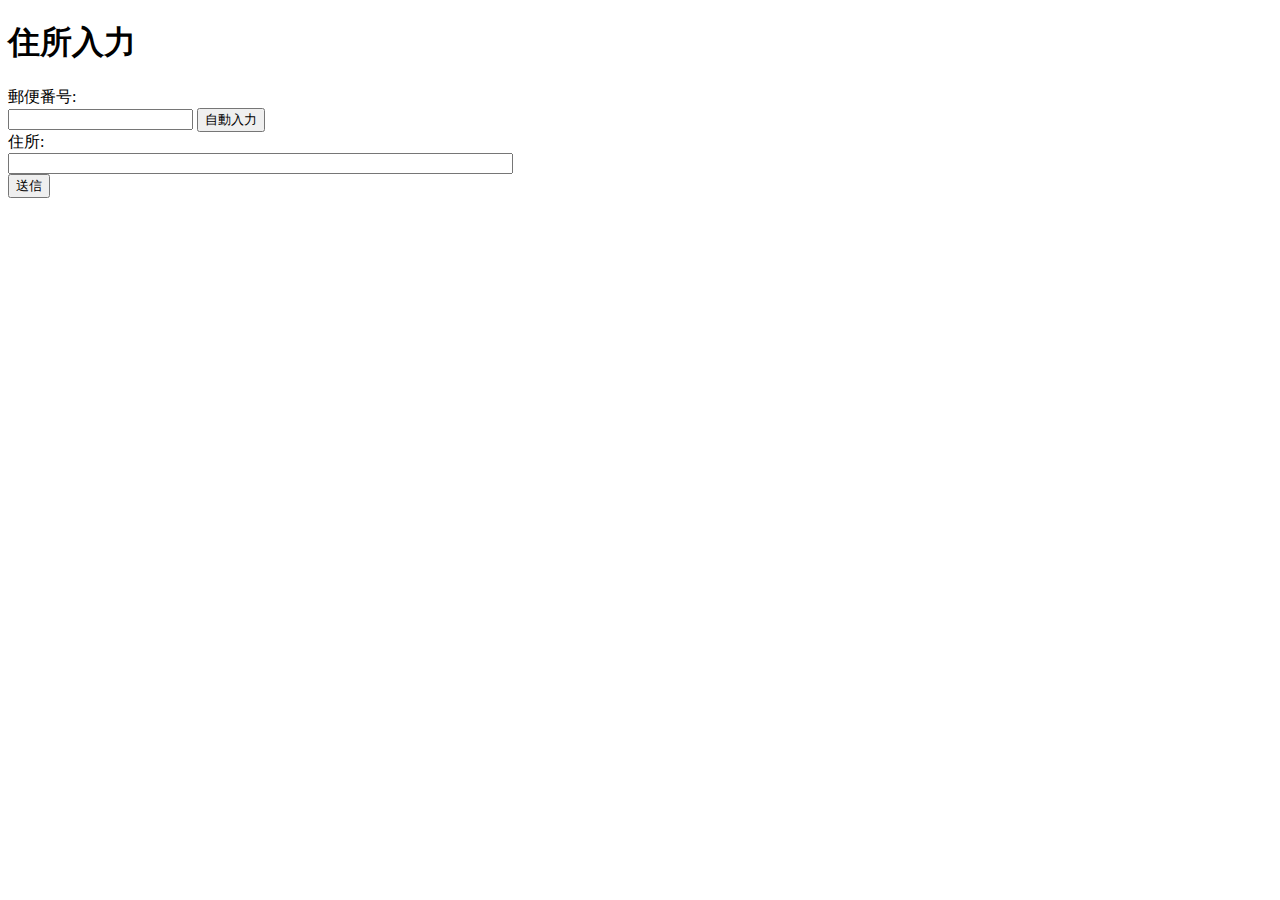
<file: python/Flask/src/ch5/zip-form.html>
<!DOCTYPE html>
<html><body><h1>住所入力</h1>
  <!-- 住所入力フォーム --- (*1) -->
  <div><form>
    郵便番号: <br>
    <input type="text" name="zip" id="zip">
    <input type="button" value="自動入力" id="zipBtn"><br>
    住所: <br>
    <input type="text" name="addr" id="addr" size="60"><br>
    <input type="submit" value="送信">
  </form></div>
  <!-- jQueryの取り込み --- (*2) -->
  <script src="https://ajax.aspnetcdn.com/ajax/jQuery/jquery-3.4.1.min.js"></script>
  <script>
    // 郵便番号APIで住所を得る --- (*3)
    const API = "/api?q="
    const zipBtn = document.querySelector('#zipBtn')
    const zip = document.querySelector('#zip')
    const addr = document.querySelector('#addr')
    // ボタンを押した時の動作 --- (*4)
    zipBtn.onclick = function () {
      const q = zip.value.replace('-', '')
      addr.value = '' // 住所入力ボックスを空にしておく
      jQuery.get(API + q, {}, gotAddress, 'json')
    }
    // APIからの応答を得た時の動作 --- (*5)
    function gotAddress(data) {
      if (data.length == 0) return
      if (addr.value == '') { // 空であれば住所を設定
        addr.value = data[0]
      }
    }
  </script>
</body></html>
</file>
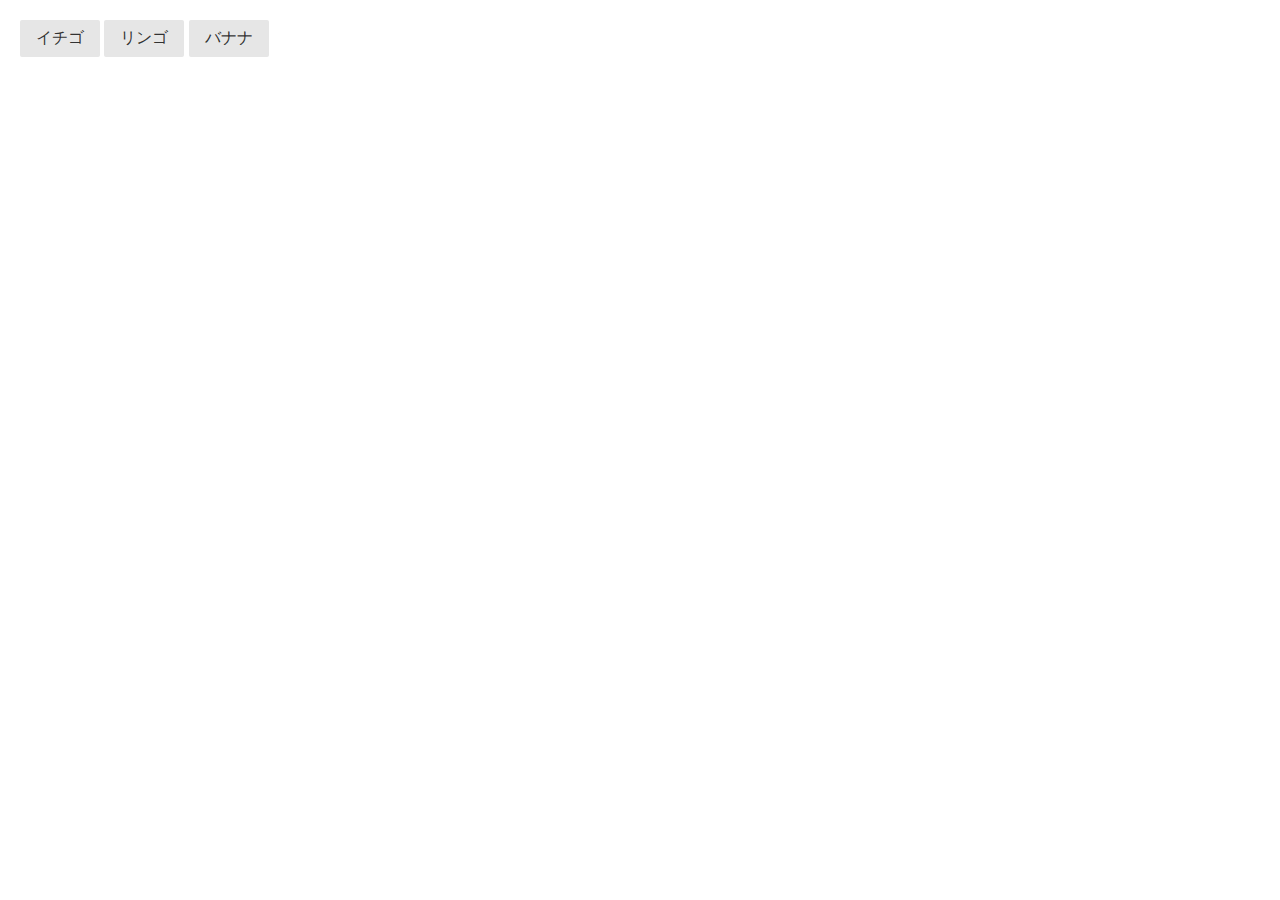
<file: python/Flask/src/ch3/css/a_button.html>
<!DOCTYPE html>
<html><head><meta charset="UTF-8">
    <meta name="viewport"
      content="width=device-width, initial-scale=1">
    <link rel="stylesheet" href="pure-min.css">
</head><body>
    <div style="padding:20px;">
      <a class="pure-button" href="#">イチゴ</a>
      <a class="pure-button" href="#">リンゴ</a>
      <a class="pure-button" href="#">バナナ</a>
    </div>
</body></html>
</file>
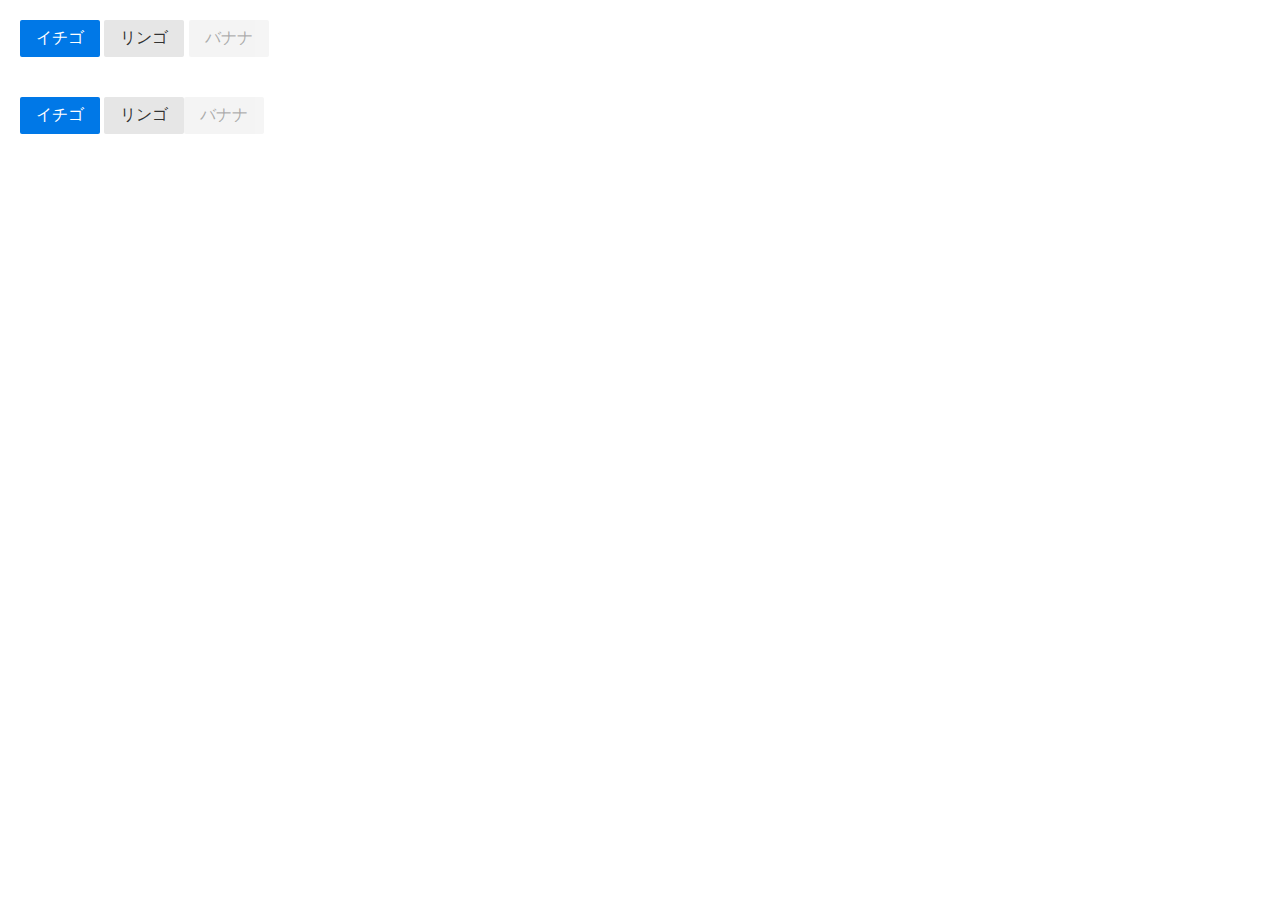
<file: python/Flask/src/ch3/css/buttons.html>
<!DOCTYPE html>
<html><head><meta charset="UTF-8">
    <meta name="viewport"
      content="width=device-width, initial-scale=1">
    <link rel="stylesheet" href="pure-min.css">
</head><body>
    <!-- aタグでボタン -->
    <div style="padding:20px;">
      <a class="pure-button pure-button-primary"
         href="#">イチゴ</a>
      <a class="pure-button"
         href="#">リンゴ</a>
      <a class="pure-button pure-button-disabled"
         href="#">バナナ</a>
    </div>
    <!-- buttonタグを使う場合 -->
    <div style="padding:20px;">
      <button class="pure-button pure-button-primary">
        イチゴ</button>
      <button class="pure-button">
        リンゴ</a>
      <button class="pure-button" disabled>
        バナナ</a>
    </div>
</body></html>
</file>
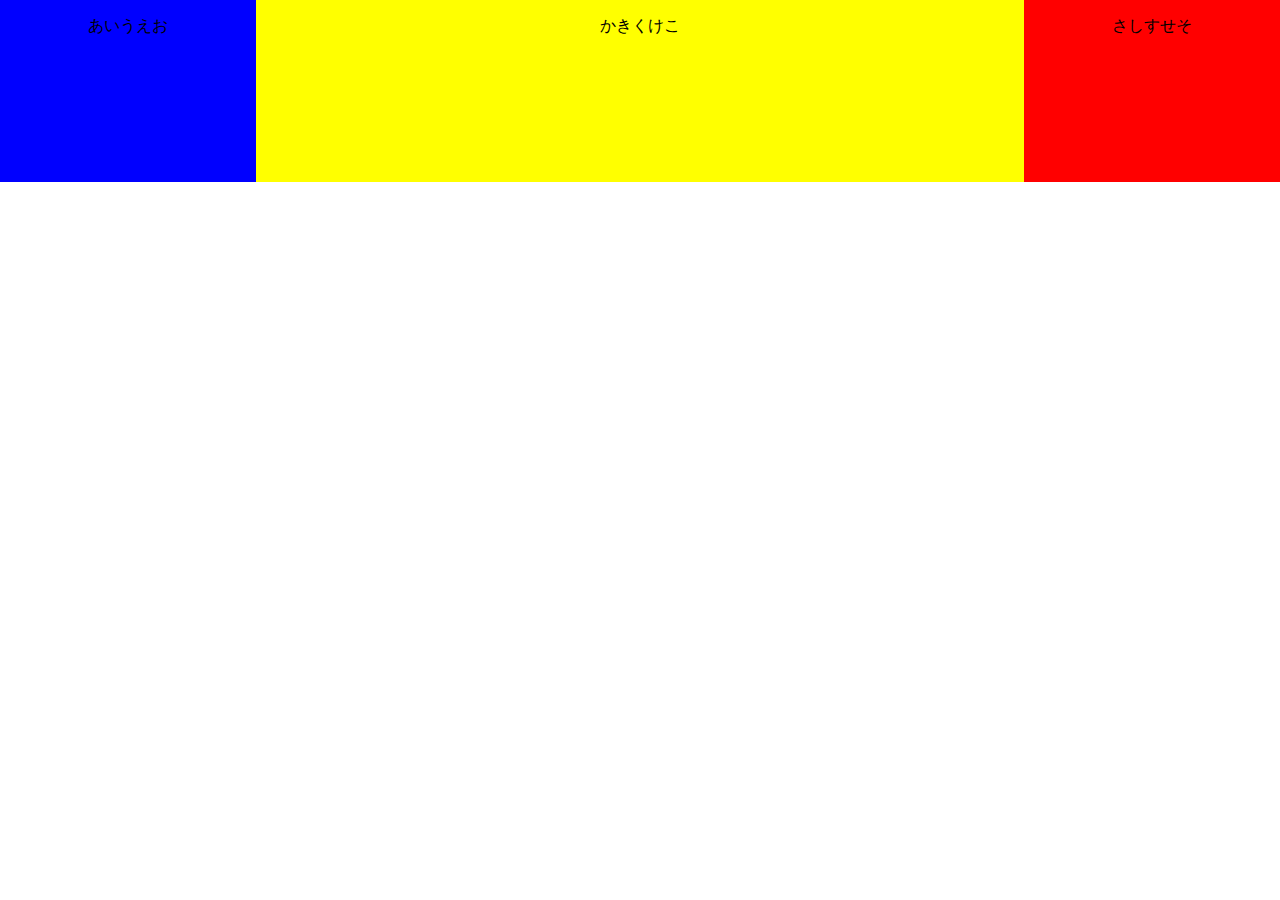
<file: python/Flask/src/ch3/css/grid-res.html>
<!DOCTYPE html>
<html><head><meta charset="UTF-8">
  <meta name="viewport"
     content="width=device-width, initial-scale=1">
  <link rel="stylesheet" href="pure-min.css">
  <link rel="stylesheet" href="grids-responsive-min.css">
  <style>
  .blue { background-color: blue; }
  .yellow { background-color: yellow; }
  .red { background-color: red; }
  p { text-align: center; height: 150px; }
  </style>
</head><body>

<div class="pure-g">
  <div class="blue pure-u-1 pure-u-md-1-5">
    <p>あいうえお</p>
  </div>
  <div class="yellow pure-u-1 pure-u-md-3-5">
    <p>かきくけこ</p>
  </div>
  <div class="red pure-u-1 pure-u-md-1-5">
    <p>さしすせそ</p>
  </div>
</div>

</body></html>
</file>
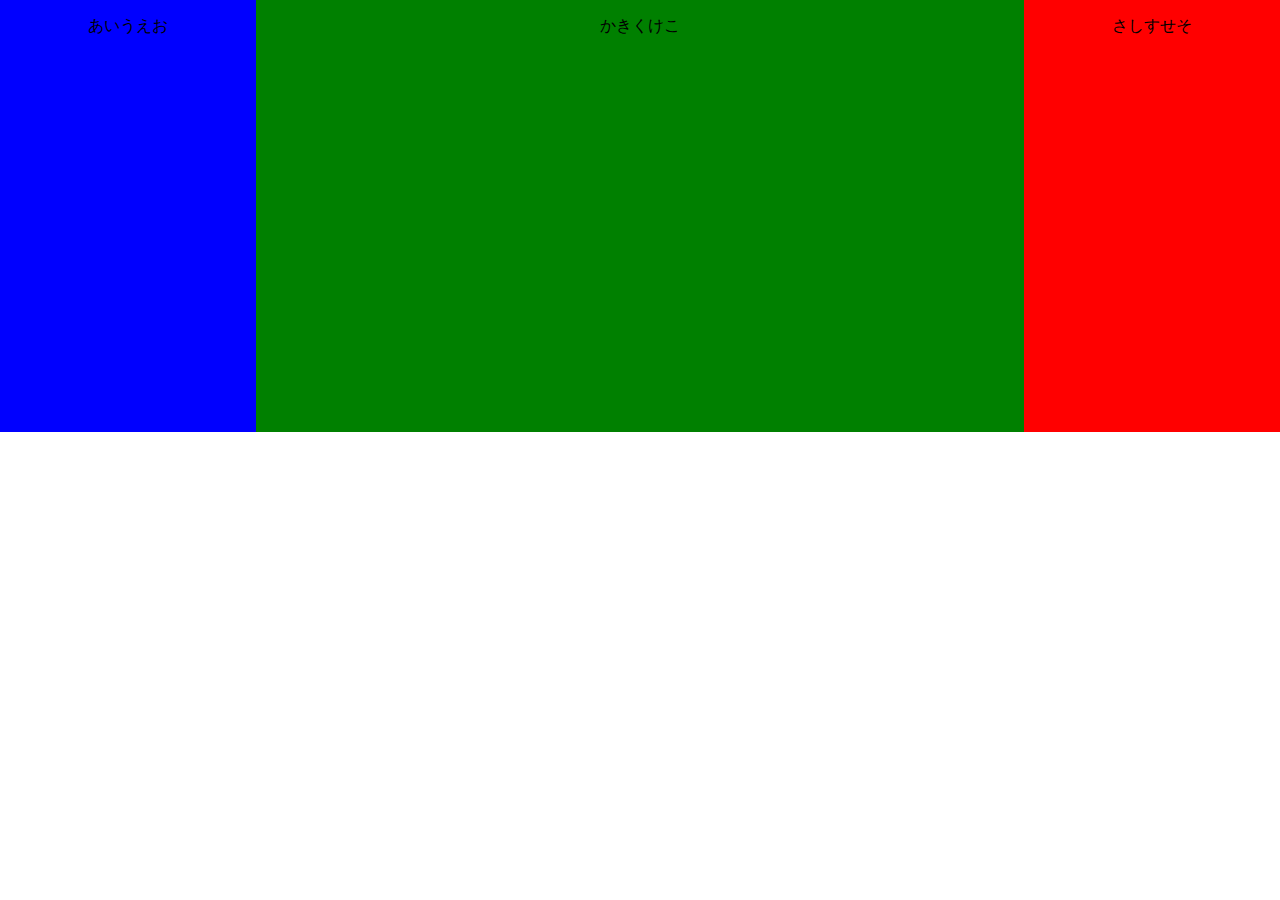
<file: python/Flask/src/ch3/css/grid.html>
<!DOCTYPE html>
<html><head><meta charset="UTF-8">
  <meta name="viewport"
     content="width=device-width, initial-scale=1">
  <link rel="stylesheet" href="pure-min.css">
  <style>
  .blue { background-color: blue; }
  .green { background-color: green; }
  .red { background-color: red; }
  p { text-align: center; height: 400px; }
  </style>
</head><body>

<div class="pure-g">
  <div class="pure-u-1-5 blue">
    <p>あいうえお</p>
  </div>
  <div class="pure-u-3-5 green">
    <p>かきくけこ</p>
  </div>
  <div class="pure-u-1-5 red">
    <p>さしすせそ</p>
  </div>
</div>

</body></html>
</file>
<file: python/Flask/src/ch3/css/grids-responsive-min.css>
/*!
Pure v1.0.1
Copyright 2013 Yahoo!
Licensed under the BSD License.
https://github.com/pure-css/pure/blob/master/LICENSE.md
*/
@media screen and (min-width:35.5em){.pure-u-sm-1,.pure-u-sm-1-1,.pure-u-sm-1-12,.pure-u-sm-1-2,.pure-u-sm-1-24,.pure-u-sm-1-3,.pure-u-sm-1-4,.pure-u-sm-1-5,.pure-u-sm-1-6,.pure-u-sm-1-8,.pure-u-sm-10-24,.pure-u-sm-11-12,.pure-u-sm-11-24,.pure-u-sm-12-24,.pure-u-sm-13-24,.pure-u-sm-14-24,.pure-u-sm-15-24,.pure-u-sm-16-24,.pure-u-sm-17-24,.pure-u-sm-18-24,.pure-u-sm-19-24,.pure-u-sm-2-24,.pure-u-sm-2-3,.pure-u-sm-2-5,.pure-u-sm-20-24,.pure-u-sm-21-24,.pure-u-sm-22-24,.pure-u-sm-23-24,.pure-u-sm-24-24,.pure-u-sm-3-24,.pure-u-sm-3-4,.pure-u-sm-3-5,.pure-u-sm-3-8,.pure-u-sm-4-24,.pure-u-sm-4-5,.pure-u-sm-5-12,.pure-u-sm-5-24,.pure-u-sm-5-5,.pure-u-sm-5-6,.pure-u-sm-5-8,.pure-u-sm-6-24,.pure-u-sm-7-12,.pure-u-sm-7-24,.pure-u-sm-7-8,.pure-u-sm-8-24,.pure-u-sm-9-24{display:inline-block;zoom:1;letter-spacing:normal;word-spacing:normal;vertical-align:top;text-rendering:auto}.pure-u-sm-1-24{width:4.1667%}.pure-u-sm-1-12,.pure-u-sm-2-24{width:8.3333%}.pure-u-sm-1-8,.pure-u-sm-3-24{width:12.5%}.pure-u-sm-1-6,.pure-u-sm-4-24{width:16.6667%}.pure-u-sm-1-5{width:20%}.pure-u-sm-5-24{width:20.8333%}.pure-u-sm-1-4,.pure-u-sm-6-24{width:25%}.pure-u-sm-7-24{width:29.1667%}.pure-u-sm-1-3,.pure-u-sm-8-24{width:33.3333%}.pure-u-sm-3-8,.pure-u-sm-9-24{width:37.5%}.pure-u-sm-2-5{width:40%}.pure-u-sm-10-24,.pure-u-sm-5-12{width:41.6667%}.pure-u-sm-11-24{width:45.8333%}.pure-u-sm-1-2,.pure-u-sm-12-24{width:50%}.pure-u-sm-13-24{width:54.1667%}.pure-u-sm-14-24,.pure-u-sm-7-12{width:58.3333%}.pure-u-sm-3-5{width:60%}.pure-u-sm-15-24,.pure-u-sm-5-8{width:62.5%}.pure-u-sm-16-24,.pure-u-sm-2-3{width:66.6667%}.pure-u-sm-17-24{width:70.8333%}.pure-u-sm-18-24,.pure-u-sm-3-4{width:75%}.pure-u-sm-19-24{width:79.1667%}.pure-u-sm-4-5{width:80%}.pure-u-sm-20-24,.pure-u-sm-5-6{width:83.3333%}.pure-u-sm-21-24,.pure-u-sm-7-8{width:87.5%}.pure-u-sm-11-12,.pure-u-sm-22-24{width:91.6667%}.pure-u-sm-23-24{width:95.8333%}.pure-u-sm-1,.pure-u-sm-1-1,.pure-u-sm-24-24,.pure-u-sm-5-5{width:100%}}@media screen and (min-width:48em){.pure-u-md-1,.pure-u-md-1-1,.pure-u-md-1-12,.pure-u-md-1-2,.pure-u-md-1-24,.pure-u-md-1-3,.pure-u-md-1-4,.pure-u-md-1-5,.pure-u-md-1-6,.pure-u-md-1-8,.pure-u-md-10-24,.pure-u-md-11-12,.pure-u-md-11-24,.pure-u-md-12-24,.pure-u-md-13-24,.pure-u-md-14-24,.pure-u-md-15-24,.pure-u-md-16-24,.pure-u-md-17-24,.pure-u-md-18-24,.pure-u-md-19-24,.pure-u-md-2-24,.pure-u-md-2-3,.pure-u-md-2-5,.pure-u-md-20-24,.pure-u-md-21-24,.pure-u-md-22-24,.pure-u-md-23-24,.pure-u-md-24-24,.pure-u-md-3-24,.pure-u-md-3-4,.pure-u-md-3-5,.pure-u-md-3-8,.pure-u-md-4-24,.pure-u-md-4-5,.pure-u-md-5-12,.pure-u-md-5-24,.pure-u-md-5-5,.pure-u-md-5-6,.pure-u-md-5-8,.pure-u-md-6-24,.pure-u-md-7-12,.pure-u-md-7-24,.pure-u-md-7-8,.pure-u-md-8-24,.pure-u-md-9-24{display:inline-block;zoom:1;letter-spacing:normal;word-spacing:normal;vertical-align:top;text-rendering:auto}.pure-u-md-1-24{width:4.1667%}.pure-u-md-1-12,.pure-u-md-2-24{width:8.3333%}.pure-u-md-1-8,.pure-u-md-3-24{width:12.5%}.pure-u-md-1-6,.pure-u-md-4-24{width:16.6667%}.pure-u-md-1-5{width:20%}.pure-u-md-5-24{width:20.8333%}.pure-u-md-1-4,.pure-u-md-6-24{width:25%}.pure-u-md-7-24{width:29.1667%}.pure-u-md-1-3,.pure-u-md-8-24{width:33.3333%}.pure-u-md-3-8,.pure-u-md-9-24{width:37.5%}.pure-u-md-2-5{width:40%}.pure-u-md-10-24,.pure-u-md-5-12{width:41.6667%}.pure-u-md-11-24{width:45.8333%}.pure-u-md-1-2,.pure-u-md-12-24{width:50%}.pure-u-md-13-24{width:54.1667%}.pure-u-md-14-24,.pure-u-md-7-12{width:58.3333%}.pure-u-md-3-5{width:60%}.pure-u-md-15-24,.pure-u-md-5-8{width:62.5%}.pure-u-md-16-24,.pure-u-md-2-3{width:66.6667%}.pure-u-md-17-24{width:70.8333%}.pure-u-md-18-24,.pure-u-md-3-4{width:75%}.pure-u-md-19-24{width:79.1667%}.pure-u-md-4-5{width:80%}.pure-u-md-20-24,.pure-u-md-5-6{width:83.3333%}.pure-u-md-21-24,.pure-u-md-7-8{width:87.5%}.pure-u-md-11-12,.pure-u-md-22-24{width:91.6667%}.pure-u-md-23-24{width:95.8333%}.pure-u-md-1,.pure-u-md-1-1,.pure-u-md-24-24,.pure-u-md-5-5{width:100%}}@media screen and (min-width:64em){.pure-u-lg-1,.pure-u-lg-1-1,.pure-u-lg-1-12,.pure-u-lg-1-2,.pure-u-lg-1-24,.pure-u-lg-1-3,.pure-u-lg-1-4,.pure-u-lg-1-5,.pure-u-lg-1-6,.pure-u-lg-1-8,.pure-u-lg-10-24,.pure-u-lg-11-12,.pure-u-lg-11-24,.pure-u-lg-12-24,.pure-u-lg-13-24,.pure-u-lg-14-24,.pure-u-lg-15-24,.pure-u-lg-16-24,.pure-u-lg-17-24,.pure-u-lg-18-24,.pure-u-lg-19-24,.pure-u-lg-2-24,.pure-u-lg-2-3,.pure-u-lg-2-5,.pure-u-lg-20-24,.pure-u-lg-21-24,.pure-u-lg-22-24,.pure-u-lg-23-24,.pure-u-lg-24-24,.pure-u-lg-3-24,.pure-u-lg-3-4,.pure-u-lg-3-5,.pure-u-lg-3-8,.pure-u-lg-4-24,.pure-u-lg-4-5,.pure-u-lg-5-12,.pure-u-lg-5-24,.pure-u-lg-5-5,.pure-u-lg-5-6,.pure-u-lg-5-8,.pure-u-lg-6-24,.pure-u-lg-7-12,.pure-u-lg-7-24,.pure-u-lg-7-8,.pure-u-lg-8-24,.pure-u-lg-9-24{display:inline-block;zoom:1;letter-spacing:normal;word-spacing:normal;vertical-align:top;text-rendering:auto}.pure-u-lg-1-24{width:4.1667%}.pure-u-lg-1-12,.pure-u-lg-2-24{width:8.3333%}.pure-u-lg-1-8,.pure-u-lg-3-24{width:12.5%}.pure-u-lg-1-6,.pure-u-lg-4-24{width:16.6667%}.pure-u-lg-1-5{width:20%}.pure-u-lg-5-24{width:20.8333%}.pure-u-lg-1-4,.pure-u-lg-6-24{width:25%}.pure-u-lg-7-24{width:29.1667%}.pure-u-lg-1-3,.pure-u-lg-8-24{width:33.3333%}.pure-u-lg-3-8,.pure-u-lg-9-24{width:37.5%}.pure-u-lg-2-5{width:40%}.pure-u-lg-10-24,.pure-u-lg-5-12{width:41.6667%}.pure-u-lg-11-24{width:45.8333%}.pure-u-lg-1-2,.pure-u-lg-12-24{width:50%}.pure-u-lg-13-24{width:54.1667%}.pure-u-lg-14-24,.pure-u-lg-7-12{width:58.3333%}.pure-u-lg-3-5{width:60%}.pure-u-lg-15-24,.pure-u-lg-5-8{width:62.5%}.pure-u-lg-16-24,.pure-u-lg-2-3{width:66.6667%}.pure-u-lg-17-24{width:70.8333%}.pure-u-lg-18-24,.pure-u-lg-3-4{width:75%}.pure-u-lg-19-24{width:79.1667%}.pure-u-lg-4-5{width:80%}.pure-u-lg-20-24,.pure-u-lg-5-6{width:83.3333%}.pure-u-lg-21-24,.pure-u-lg-7-8{width:87.5%}.pure-u-lg-11-12,.pure-u-lg-22-24{width:91.6667%}.pure-u-lg-23-24{width:95.8333%}.pure-u-lg-1,.pure-u-lg-1-1,.pure-u-lg-24-24,.pure-u-lg-5-5{width:100%}}@media screen and (min-width:80em){.pure-u-xl-1,.pure-u-xl-1-1,.pure-u-xl-1-12,.pure-u-xl-1-2,.pure-u-xl-1-24,.pure-u-xl-1-3,.pure-u-xl-1-4,.pure-u-xl-1-5,.pure-u-xl-1-6,.pure-u-xl-1-8,.pure-u-xl-10-24,.pure-u-xl-11-12,.pure-u-xl-11-24,.pure-u-xl-12-24,.pure-u-xl-13-24,.pure-u-xl-14-24,.pure-u-xl-15-24,.pure-u-xl-16-24,.pure-u-xl-17-24,.pure-u-xl-18-24,.pure-u-xl-19-24,.pure-u-xl-2-24,.pure-u-xl-2-3,.pure-u-xl-2-5,.pure-u-xl-20-24,.pure-u-xl-21-24,.pure-u-xl-22-24,.pure-u-xl-23-24,.pure-u-xl-24-24,.pure-u-xl-3-24,.pure-u-xl-3-4,.pure-u-xl-3-5,.pure-u-xl-3-8,.pure-u-xl-4-24,.pure-u-xl-4-5,.pure-u-xl-5-12,.pure-u-xl-5-24,.pure-u-xl-5-5,.pure-u-xl-5-6,.pure-u-xl-5-8,.pure-u-xl-6-24,.pure-u-xl-7-12,.pure-u-xl-7-24,.pure-u-xl-7-8,.pure-u-xl-8-24,.pure-u-xl-9-24{display:inline-block;zoom:1;letter-spacing:normal;word-spacing:normal;vertical-align:top;text-rendering:auto}.pure-u-xl-1-24{width:4.1667%}.pure-u-xl-1-12,.pure-u-xl-2-24{width:8.3333%}.pure-u-xl-1-8,.pure-u-xl-3-24{width:12.5%}.pure-u-xl-1-6,.pure-u-xl-4-24{width:16.6667%}.pure-u-xl-1-5{width:20%}.pure-u-xl-5-24{width:20.8333%}.pure-u-xl-1-4,.pure-u-xl-6-24{width:25%}.pure-u-xl-7-24{width:29.1667%}.pure-u-xl-1-3,.pure-u-xl-8-24{width:33.3333%}.pure-u-xl-3-8,.pure-u-xl-9-24{width:37.5%}.pure-u-xl-2-5{width:40%}.pure-u-xl-10-24,.pure-u-xl-5-12{width:41.6667%}.pure-u-xl-11-24{width:45.8333%}.pure-u-xl-1-2,.pure-u-xl-12-24{width:50%}.pure-u-xl-13-24{width:54.1667%}.pure-u-xl-14-24,.pure-u-xl-7-12{width:58.3333%}.pure-u-xl-3-5{width:60%}.pure-u-xl-15-24,.pure-u-xl-5-8{width:62.5%}.pure-u-xl-16-24,.pure-u-xl-2-3{width:66.6667%}.pure-u-xl-17-24{width:70.8333%}.pure-u-xl-18-24,.pure-u-xl-3-4{width:75%}.pure-u-xl-19-24{width:79.1667%}.pure-u-xl-4-5{width:80%}.pure-u-xl-20-24,.pure-u-xl-5-6{width:83.3333%}.pure-u-xl-21-24,.pure-u-xl-7-8{width:87.5%}.pure-u-xl-11-12,.pure-u-xl-22-24{width:91.6667%}.pure-u-xl-23-24{width:95.8333%}.pure-u-xl-1,.pure-u-xl-1-1,.pure-u-xl-24-24,.pure-u-xl-5-5{width:100%}}
</file>
